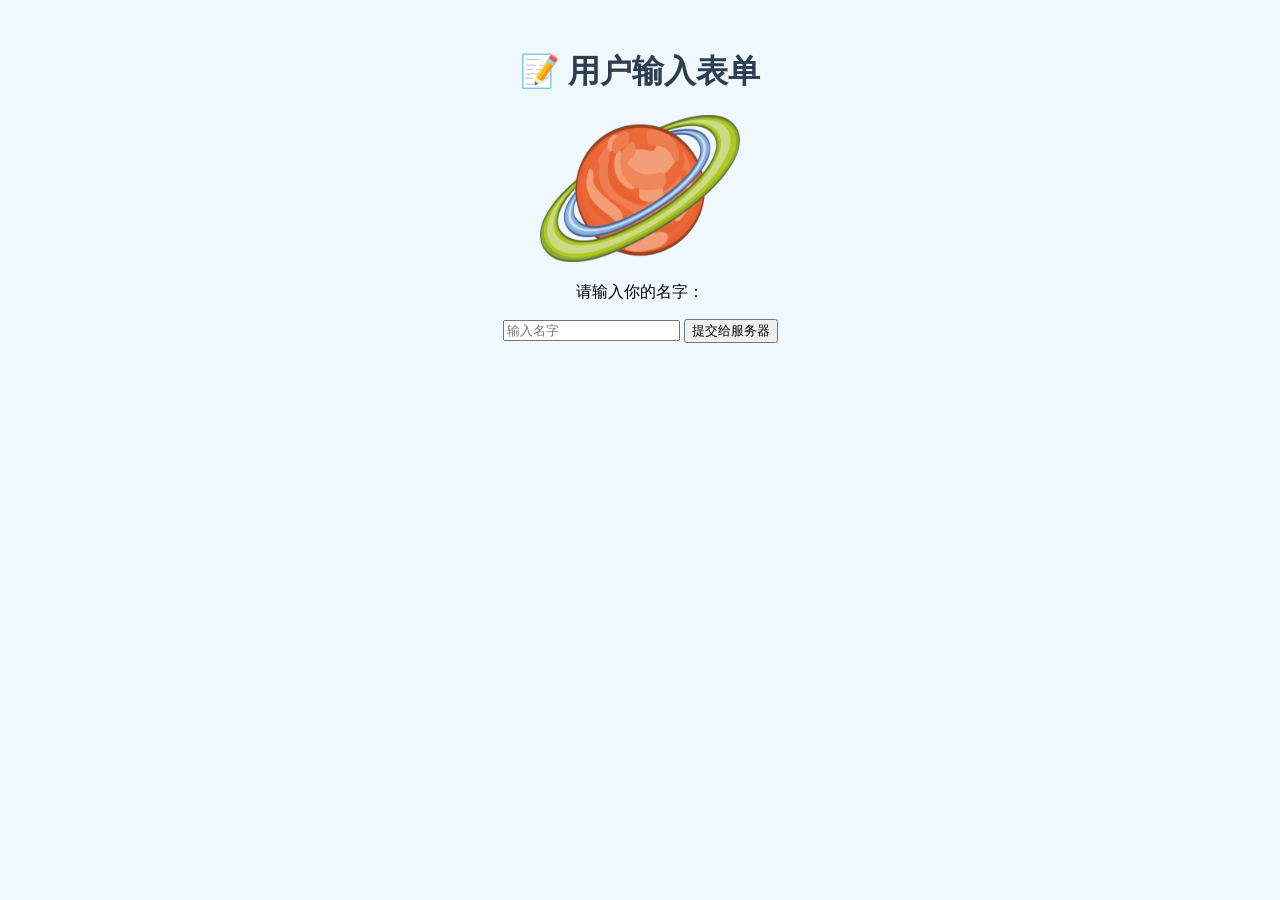
<file: form.html>
<!DOCTYPE html>
<html>
<head>
    <meta charset="utf-8">
    <title>表单提交</title>
    <!-- Day8 引入CSS样式 -->
    <link rel="stylesheet" href="/style.css">
    <!-- Day8 引入JS脚本 -->
    <script src="/script.js"></script>
</head>
<body>
    <h1>📝 用户输入表单</h1>

    <!-- Day8 显示图片 -->
    <img src="/test.png" width="200">
    
    <!-- 表单：输入名字，点击提交，数据发给服务器 -->
    <form action="/" method="get">
        <p>请输入你的名字：</p>
        <input type="text" name="name" placeholder="输入名字">
        <button type="submit">提交给服务器</button>
    </form>
</body>
</html>
</file>
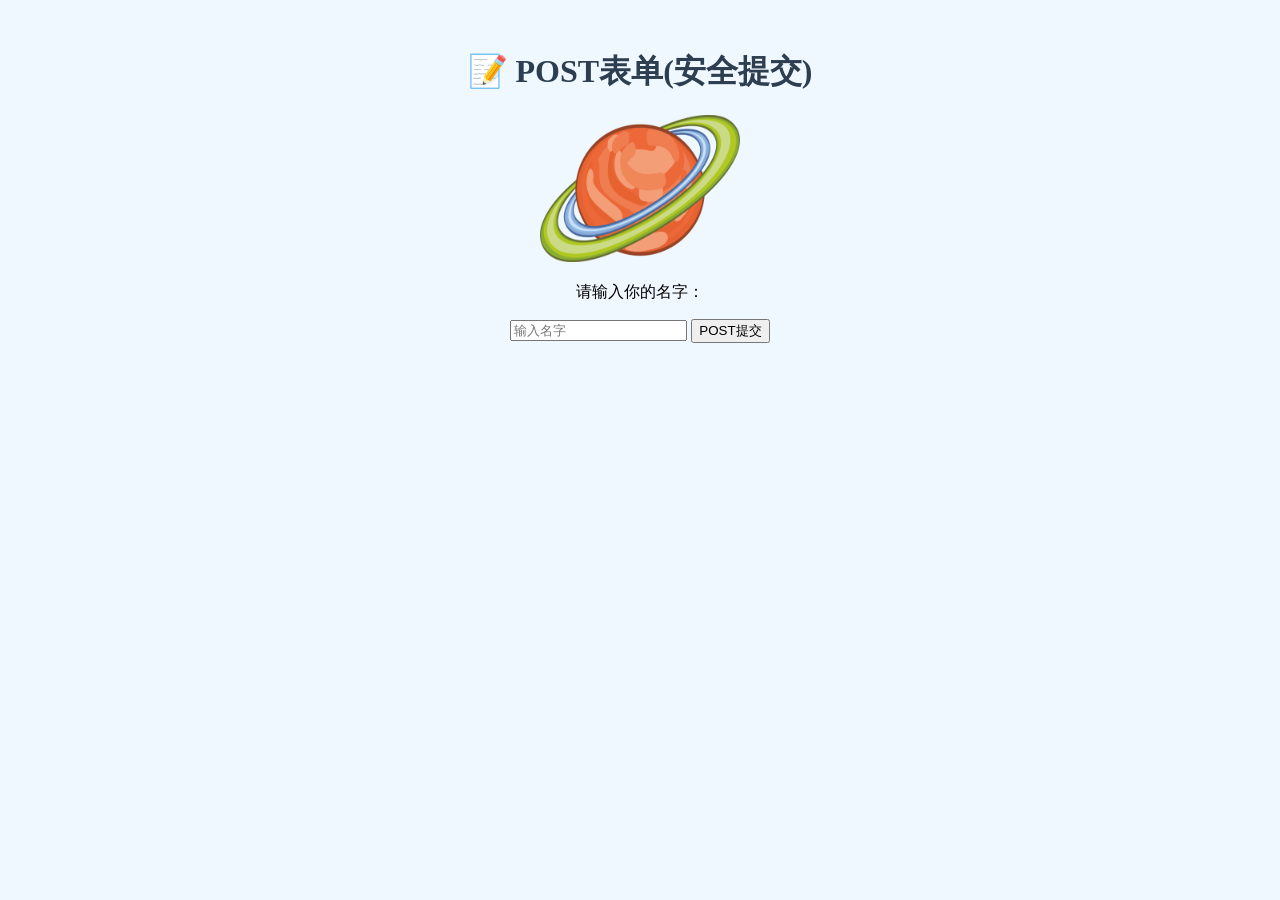
<file: form_post.html>
<!DOCTYPE html>
<html>
<head>
    <meta charset="utf-8">
    <title>POST表单提交</title>
    <link rel="stylesheet" href="/style.css">
</head>
<body>
    <h1>📝 POST表单(安全提交)</h1>
    <img src="/test.png" width="200">
    <!-- POST提交，参数不显示在网址 -->
    <form action="/submit" method="post">
        <p>请输入你的名字：</p>
        <input type="text" name="name" placeholder="输入名字">
        <button type="submit">POST提交</button>
    </form>
</body>
</html>
</file>
<file: style.css>
body{ background: #f0f8ff; text-align:center;margin-top: 50px;}
h1{color: #2c3e50;}
</file>
